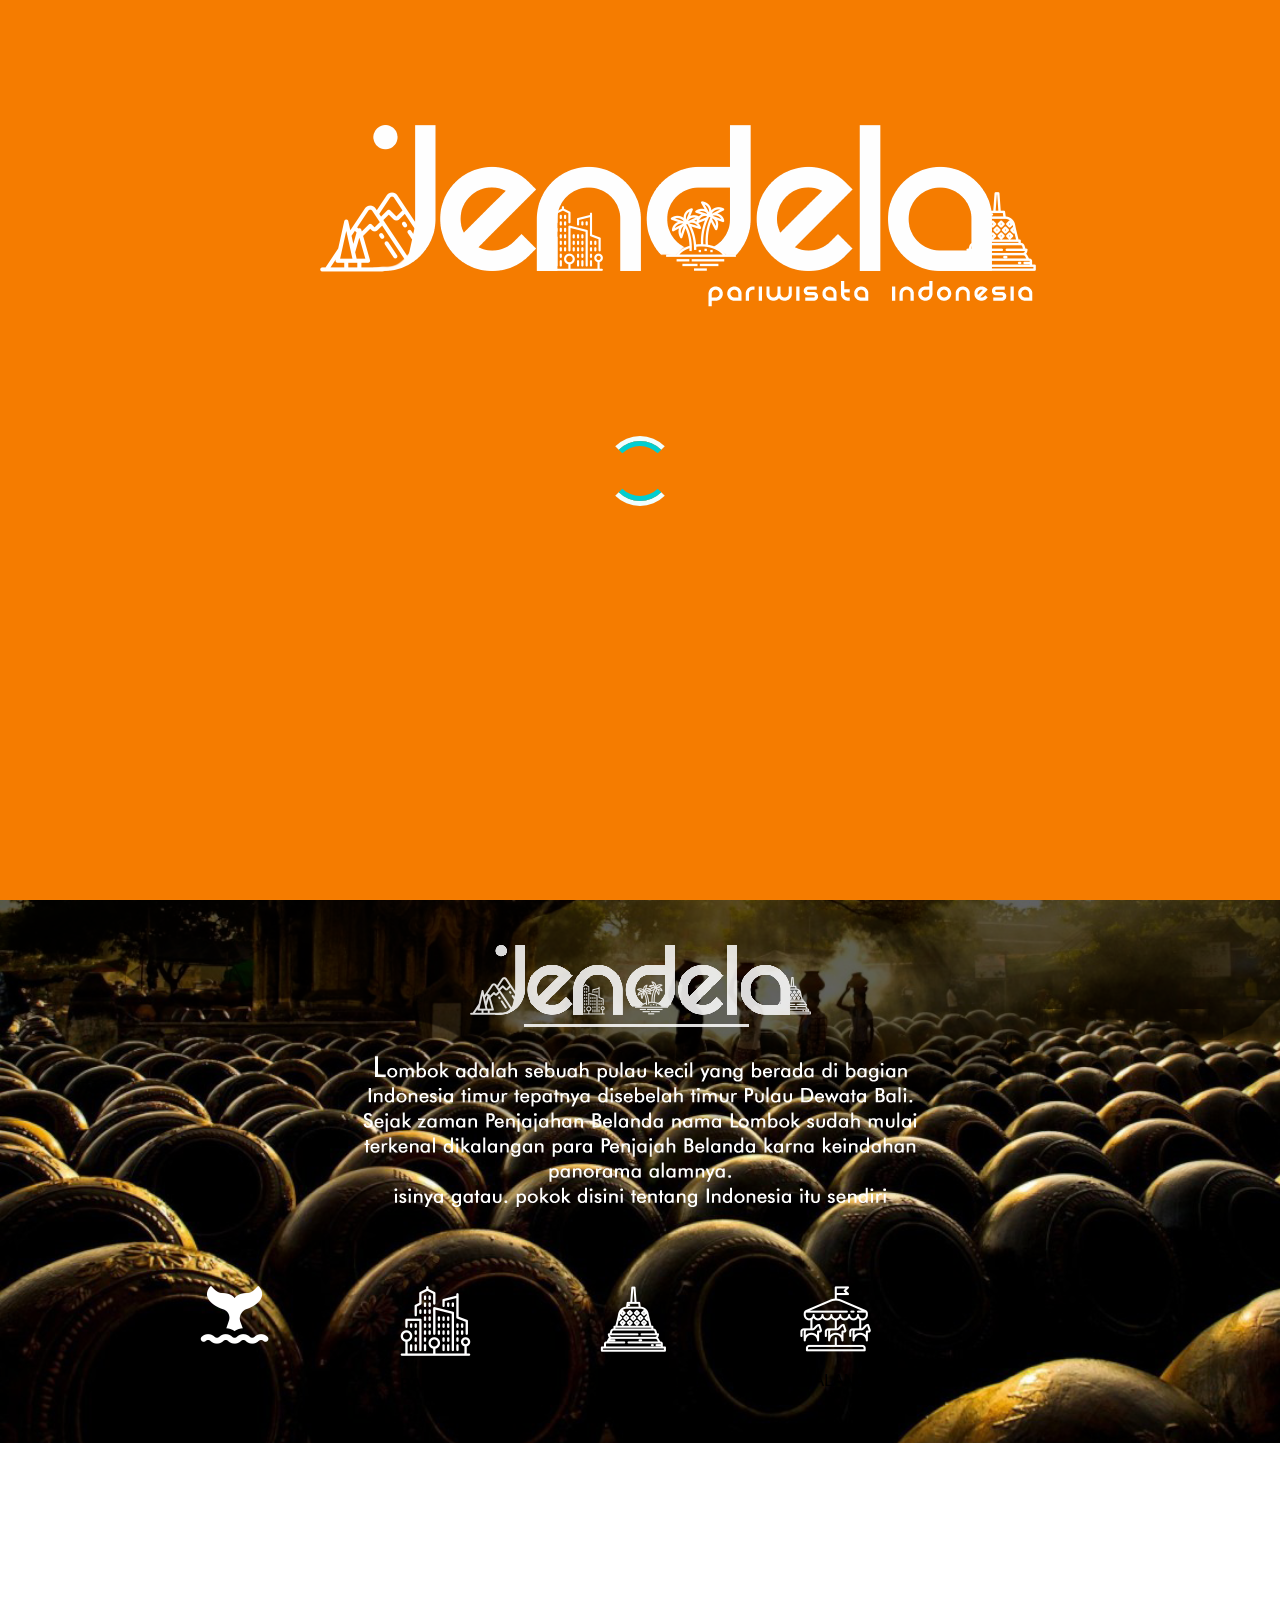
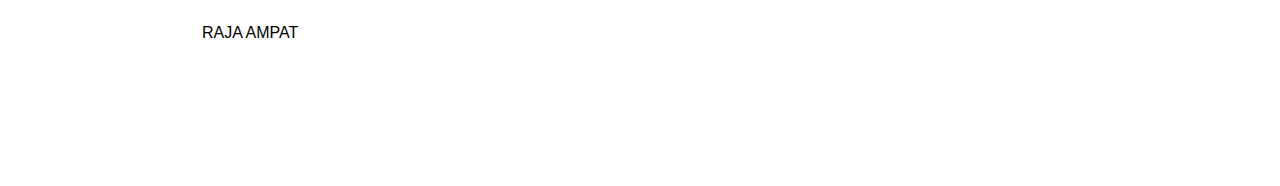
<file: pages/index.html>
<!DOCTYPE html>
<html>
<head>
	<title>Jendela Indonesia</title>
	<link rel=stylesheet href="../assets/css/index.css">
	<link rel=stylesheet href="../assets/css/loader.css">
	<link rel=stylesheet href="../assets/fonts/font-awesome.min.css">
</head>
<body>
	<div id="preload">
		<div class="logo">
			<img src="../assets/images/homepage/logo.png" alt="">
		</div>
		<div class="loader-frame">
			<div class="loader1" id="loader1"></div>
			<div class="loader2" id="loader2"></div>
		</div>
	</div>

	<!-- HOME PAGE -->
		<div class="homepage">

			<div class="title">
				<img src="../assets/images/homepage/logo.png" alt="">
			</div>

			<div class="trigger">
				<a href="#mid-page">
					<i class="fa fa-angle-down" style="font-size:26px;color:white;"></i>
					<p>Click</p>
				</a>
			</div>
		</div>
	<!-- END HOME PAGE -->

	<div id="mid-page" class="mid-page">
		<div class="mid">
			<img src="../assets/images/home1/logo.png" alt="">
			<div class="description">
				<img src="../assets/images/home1/loremipsum.png" alt="">
			</div>
			<!-- <div class="list">
				<div>
					<img src="../assets/images/home1/Shape2.png" alt="">
				</div>
				<div>
					<img src="../assets/images/home1/Shape1.png" alt="">
				</div>
				<div>
					<img src="../assets/images/home1/Forma3.png" alt="">
				</div>
				<div>
					<img src="../assets/images/home1/Forma2.png" alt="">
				</div>
				<div>
					<img src="../assets/images/home1/Forma1.png" alt="">
				</div>
			</div> -->
			<div id="serviceBox"> 
			    <div class="serviceBox1">
			        <div class="box">
			        <img src="../assets/images/home1/Shape2.png" alt="">
			        <p>LOMBOK</p>
			        </div>
			    </div>
			     <div class="serviceBox2">
			         <div class="box">
			        <img src="../assets/images/home1/Shape1.png" alt="">
			        <p>BANDUNG</p>
			         </div>
			    </div>
			    <div class="serviceBox3">
			        <div class="box">
			        <img src="../assets/images/home1/Forma3.png" alt="">
			        <p>YOGYAKARTA</p>
			        </div>
			     </div>
			    <div class="serviceBox4">
			        <div class="box">
			        <img src="../assets/images/home1/Forma2.png" alt="">
			        <p>MALANG</p>
			        </div>
			     </div>
			     <div class="serviceBox5">
			        <div class="box">
			        <img src="../assets/images/home1/Forma1.png" alt="">
			        <p>RAJA AMPAT</p>
			        </div>
			     </div>
			 </div>
		</div>
		
	</div>

	
	<script src="../assets/js/main.js"></script>
	<script src="../assets/js/jquery-3.3.1.js"></script>
</body>
</html>
</file>
<file: assets/css/index.css>
body {
    font-family: calibri, sans-serif;
    margin: 0;
    padding: 0;
}

/*DEFAULT*/
    .column {
        position: relative;
        min-height: 1px;
        padding-left: 15px;
        padding-right: 15px;
    }

    .col-1{
        width: 16.66%; 
    }
    .col-2{
        width: 33.33%; 
    }
    .col-3{
        width: 50%; 
    }
    .col-4{
        width: 66.664%;
    }
    .col-5{
        width: 83.33%;
    }
    .col-6{
        width: 100%;
    }

    ::-webkit-scrollbar{
        width: 8px;
        background-color: #EFEBE9;
    }

    ::-webkit-scrollbar-thumb{
        border-radius: 8px;
        background-color: #9E9E9E;
    }

    ::-webkit-scrollbar-track{
        border-radius: 8px;
    }
/*END DEFAULT*/

/*HOME PAGE*/
    .homepage {
        min-height: 675px;
        background-image: url("../images/homepage/435139-nature-landscape-water-Indonesia-Bali-island-lake-temple-Asian_architecture-clouds-sunrise-mist-trees-mountains-hills-forest-reflection-morning.png");
        background-position: center;
        background-repeat: no-repeat;
        background-size: cover;
        z-index: -1000;
        width: 100%;
        height: 100%;
        top: 0;
        left: 0;
    }

    .title{
        position: absolute;
        left: 0;
        top: 35%;
        width: 100%;
        text-align: center;
    }

    .trigger{
        position: absolute;
        left: 0;
        bottom: 0.5%;
        width: 100%;
        text-align: center;
    }

    .trigger p {
        font-family: Futura Bk Bt;
        font-size: 22px;
        color: white;
        margin: 5px 0;
    }

    .trigger a:link {
        text-decoration: none;
        color: inherit;
    }

    .trigger a:visited {
        text-decoration: none;
        color: inherit;
    }

    .trigger i {
        border: 2px solid white;
        border-radius: 50%;
        padding: 0 5px;
        position: relative;
        text-align: center;
        color: white;
        animation: MoveUpDown 2s linear infinite;
    }

    .title img {
        max-width: 600px;
        height: auto;
    }
/*END HOME PAGE*/

/*MID PAGE*/
    .mid-page {
        background-image: url(../images/home1/back.png);
        height: 768px;
    }

    .mid{
        position: absolute;
        left: 0;
        top: 105%;
        width: 100%;
        text-align: center;
    }

    .description {
        margin-top: 25px;
    }

    #serviceBox
    {
        margin: 0 245px 0 0;
        margin-left:200px; 
        margin-top:75px;
        height:250px;

    }
    .serviceBox1, .serviceBox2, .serviceBox3, .serviceBox4{
        float:left;
        width:12%;
        padding-right:200px;
    }
    .serviceBox5 {
        float:left;
        width:12%;
    }

    .box{
        height: 250px;
    }

    /*.list {
        margin-top: 85px;
    }

    .list img {
        padding: 0 45px;
    }

    .list p {
        padding: 0 45px;
        font-size: 25px;
        color: white;
        margin-top: 35px;
        font-family: Futura Bk Bt;
    }*/
/*END MID PAGE*/

@keyframes MoveUpDown {
  0%, 100% {
    bottom: 0;
  }
  50% {
    bottom: 25px;
  }
}
</file>
<file: assets/css/loader.css>
* {
	box-sizing: border-box;
}

body {
	margin: 0;
	padding: 0;

}

#preload {
	width: 100%;
	height: 100%;
	background-color: #F57C00;
	position: fixed;
	top: 0;
	left: 0;
	z-index: 1000000;
}

.logo {
	max-width: 500px;
    height: auto;
	margin: 125px auto 50px 320px;
	text-align: center;
}

.loader-frame {
	width: 70px;
	height: 70px;
	margin: 125px auto auto auto;
	position: relative;
}

.loader1, .loader2 {
	position: absolute;
	border: 5px solid transparent;
	border-radius: 50%;
}

.loader1 {
	width: 70px;
	height: 70px;
	border-top: 5px solid azure;
	border-bottom: 5px solid azure;
	animation: clockwisespin 2s linear 3;
}

.loader2 {
	width: 60px;
	height: 60px;
	border-top: 5px solid darkturquoise;
	border-bottom: 5px solid darkturquoise;
	top: 5px;
	left: 5px;
	animation: anticlockwisespin 2s linear 3;
}

@keyframes clockwisespin {
	from {transform:rotate(0deg);}
	to {transform:rotate(360deg);}
}
@keyframes anticlockwisespin {
	from {transform:rotate(0deg);}
	to {transform:rotate(-360deg);}
}
@keyframes fadeout {
	from{opacity: 1;}
	to{opacity: 0;}
}
</file>
